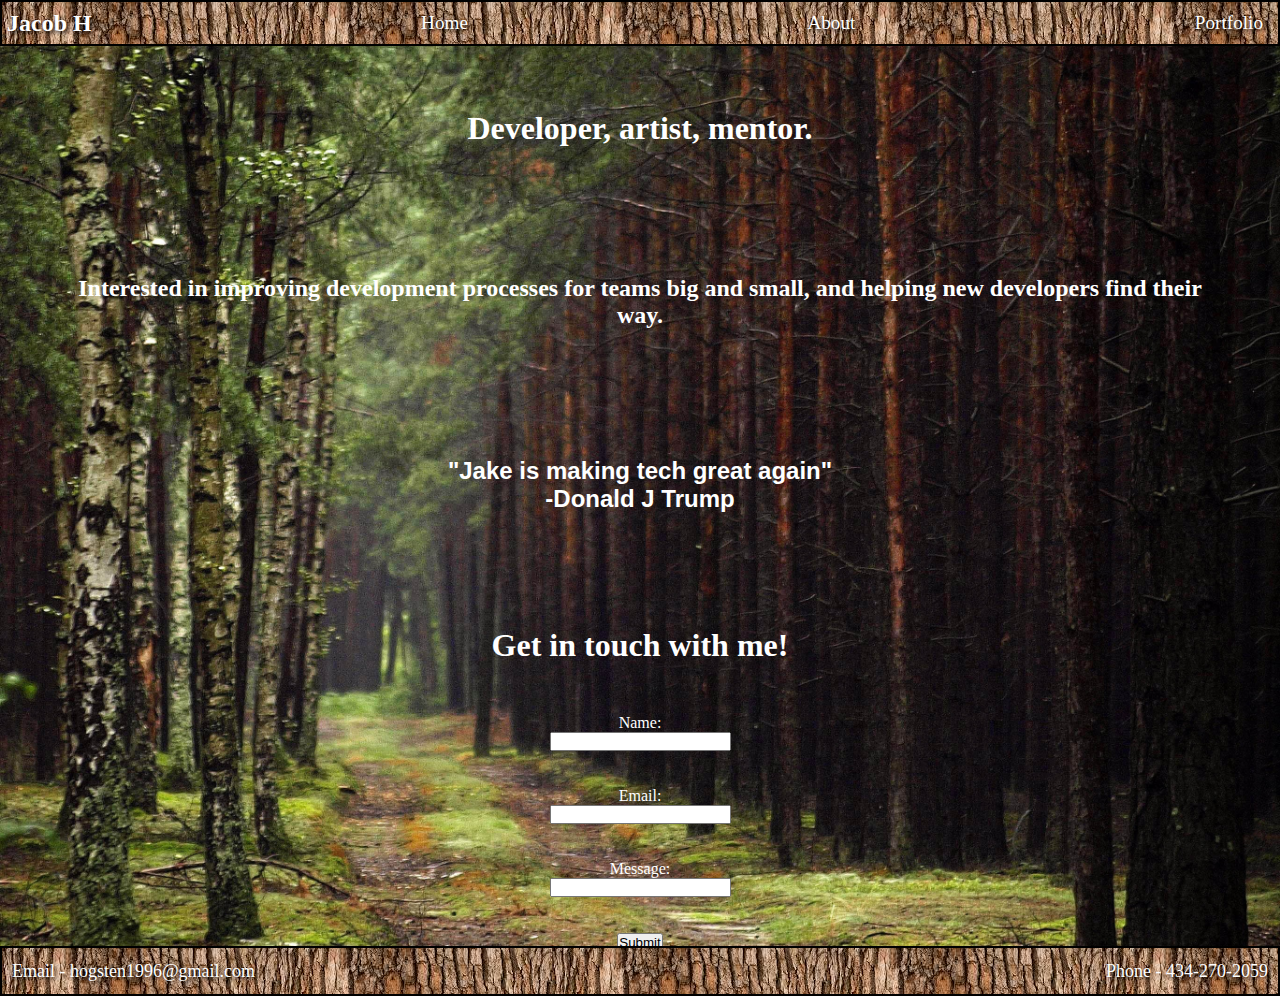
<file: index.html>
<!DOCTYPE html>
<html lang="en">
<head>
    <link rel="stylesheet" href="style.css">
    <meta charset="UTF-8">
    <meta name="viewport" content="width=device-width, initial-scale=1.0">
    <title>home</title>
</head>
<body>
    <nav class="navbar">
        <h2 class="name">Jacob H</h2>
        <a class="navtag" href="index.html">Home</a>
        <a class="navtag" href="about.html">About</a>
        <a class="navtag" href="portfolio.html">Portfolio</a>
    </nav>

    <section class="aboutpage">
        <div class="about">
            <h1 class="welcome">Developer, artist, mentor.</h1>
            <h2 class="aboutdesc">Interested in improving development processes for teams big and small, and helping new developers find their way.</h2>
            <h2 class="qoute">"Jake is making tech great again"<br>-Donald J Trump</h2>
        </div>

    <h1 class="formdesc">Get in touch with me!</h1>
    <form>
        <label for="name">Name:</label>
        <input type="text" id="name" name="name" required>
        <br><br>
        <label for="email">Email:</label>
        <input type="email" id="email" name="email" required>
        <br><br>
        <label for="message">Message:</label>
        <input type="message" id="message" name="message" required>
        <br></br>
        <input type="submit" value="Submit">
    </form>
</body>
</html>

    </section>


    <footer>
        <a>Email - hogsten1996@gmail.com</a><a>Phone - 434-270-2059</a>
    </footer>
    
    <script src="app.js"></script>    
</body>
</html>
</file>
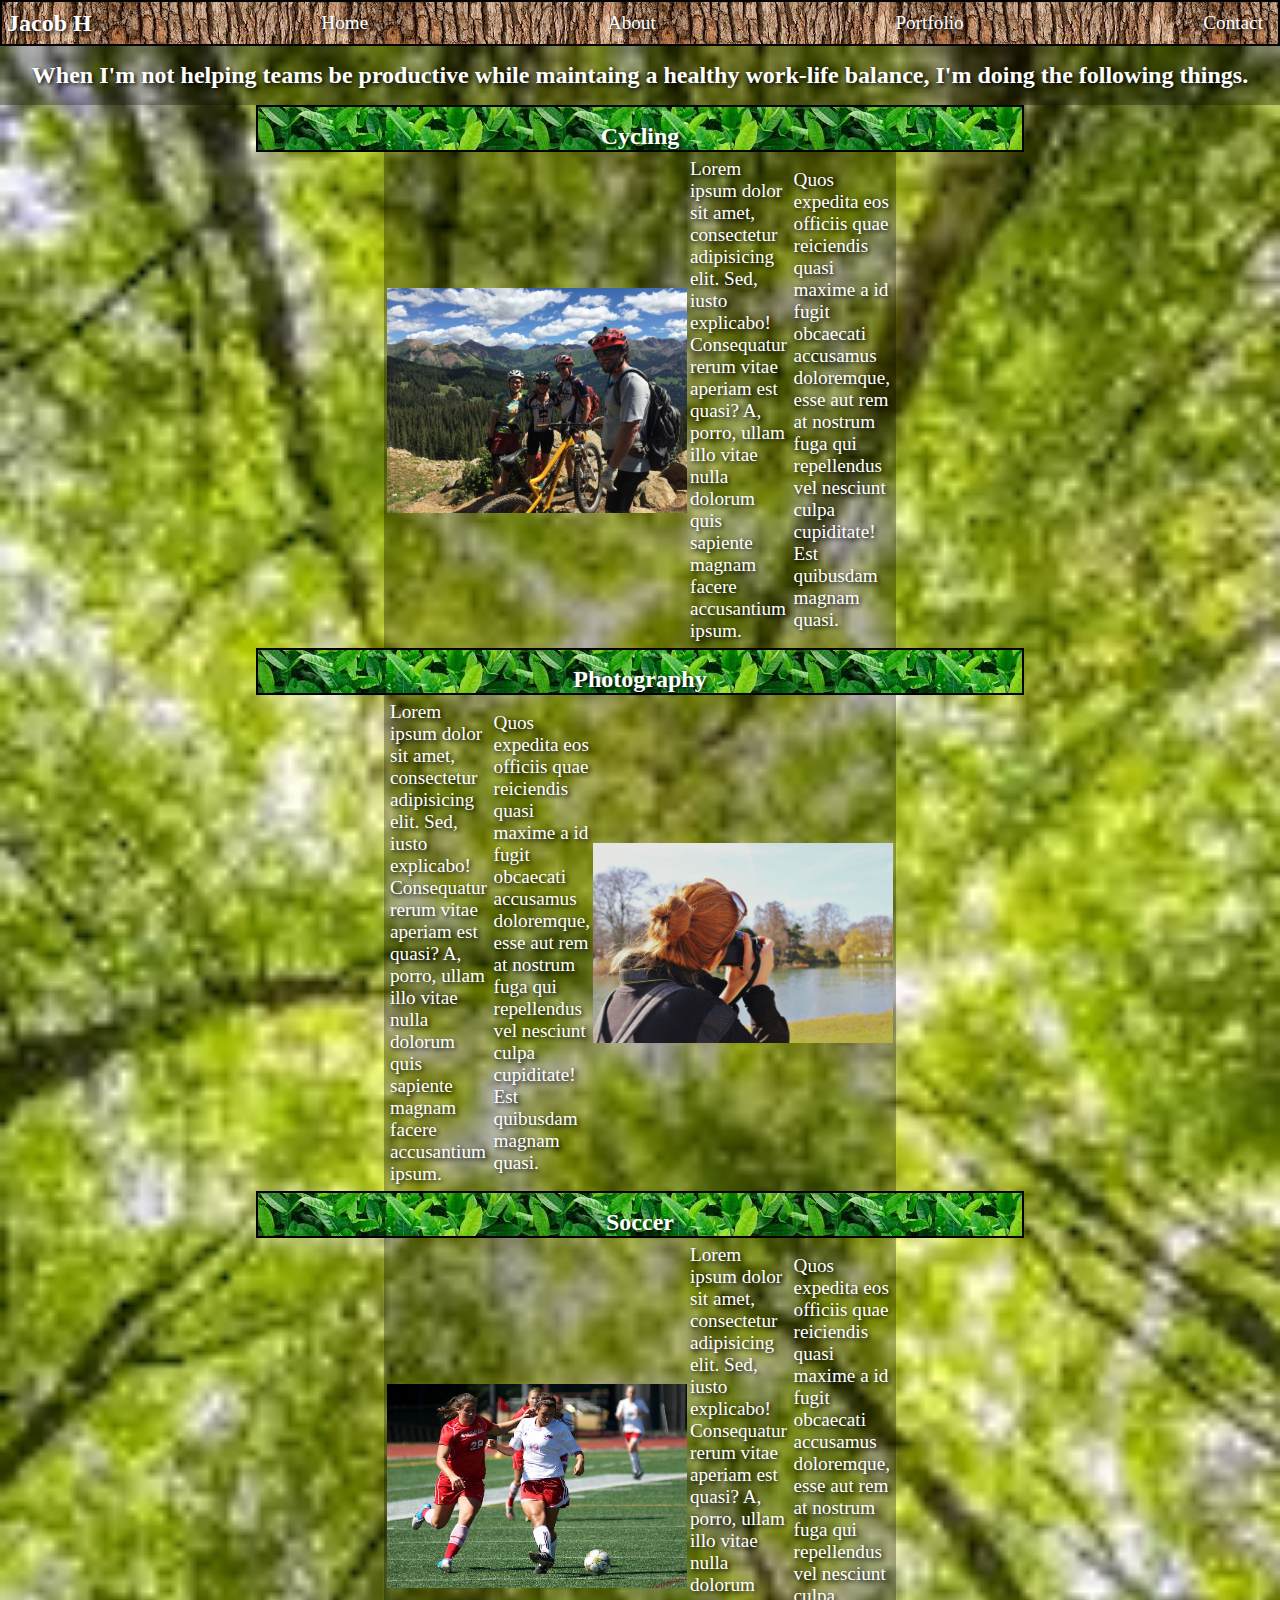
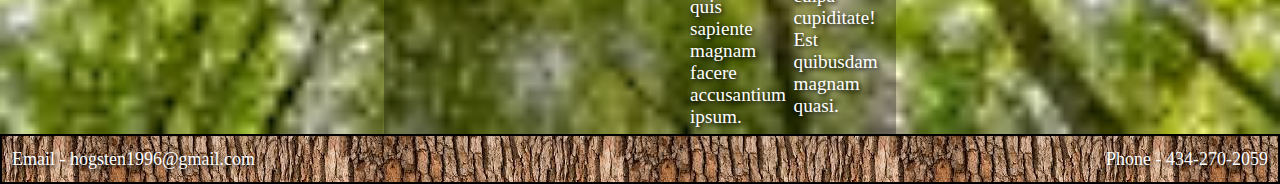
<file: about.html>
<!DOCTYPE html>
<html lang="en">
<head>
    <link rel="stylesheet" href="style.css">
    <meta charset="UTF-8">
    <meta name="viewport" content="width=device-width, initial-scale=1.0">
    <title>About</title>
</head>
<body>
    <nav class="navbar">
        <h2 class="name">Jacob H</h2>
        <a class="navtag" href="index.html">Home</a>
        <a class="navtag" href="about.html">About</a>
        <a class="navtag" href="portfolio.html">Portfolio</a>
        <a class="navtag" href="contact.html">Contact</a>
    </nav>
    
    <section class="pageabout">
        <h2 class="toppage">When I'm not helping teams be productive while maintaing a healthy work-life balance, I'm doing the following things.</h2>
        <h2 class="activity">Cycling</h2>
        <div class="pageabout2">
            <img src="biking.jpg">
            <p>Lorem ipsum dolor sit amet, consectetur adipisicing elit. Sed, iusto explicabo! Consequatur rerum vitae aperiam est quasi? A, porro, ullam illo vitae nulla dolorum quis sapiente magnam facere accusantium ipsum.</p>
            <p>Quos expedita eos officiis quae reiciendis quasi maxime a id fugit obcaecati accusamus doloremque, esse aut rem at nostrum fuga qui repellendus vel nesciunt culpa cupiditate! Est quibusdam magnam quasi.</p>
        </div>
        <h2 class="activity">Photography</h2>
        <div class="pageabout2">
            <p>Lorem ipsum dolor sit amet, consectetur adipisicing elit. Sed, iusto explicabo! Consequatur rerum vitae aperiam est quasi? A, porro, ullam illo vitae nulla dolorum quis sapiente magnam facere accusantium ipsum.</p>
            <p>Quos expedita eos officiis quae reiciendis quasi maxime a id fugit obcaecati accusamus doloremque, esse aut rem at nostrum fuga qui repellendus vel nesciunt culpa cupiditate! Est quibusdam magnam quasi.</p>
            <img src="photography.jpg">
        </div>
        <h2 class="activity">Soccer</h2>
        <div class="pageabout2">
            <img src="soccer.jpg">
            <p>Lorem ipsum dolor sit amet, consectetur adipisicing elit. Sed, iusto explicabo! Consequatur rerum vitae aperiam est quasi? A, porro, ullam illo vitae nulla dolorum quis sapiente magnam facere accusantium ipsum.</p>
            <p>Quos expedita eos officiis quae reiciendis quasi maxime a id fugit obcaecati accusamus doloremque, esse aut rem at nostrum fuga qui repellendus vel nesciunt culpa cupiditate! Est quibusdam magnam quasi.</p>
        </div>
    </section>

    <footer>
        <a>Email - hogsten1996@gmail.com</a><a>Phone - 434-270-2059</a>
    </footer>

    
    <script src="app.js"></script>    
</body>
</html>
</file>
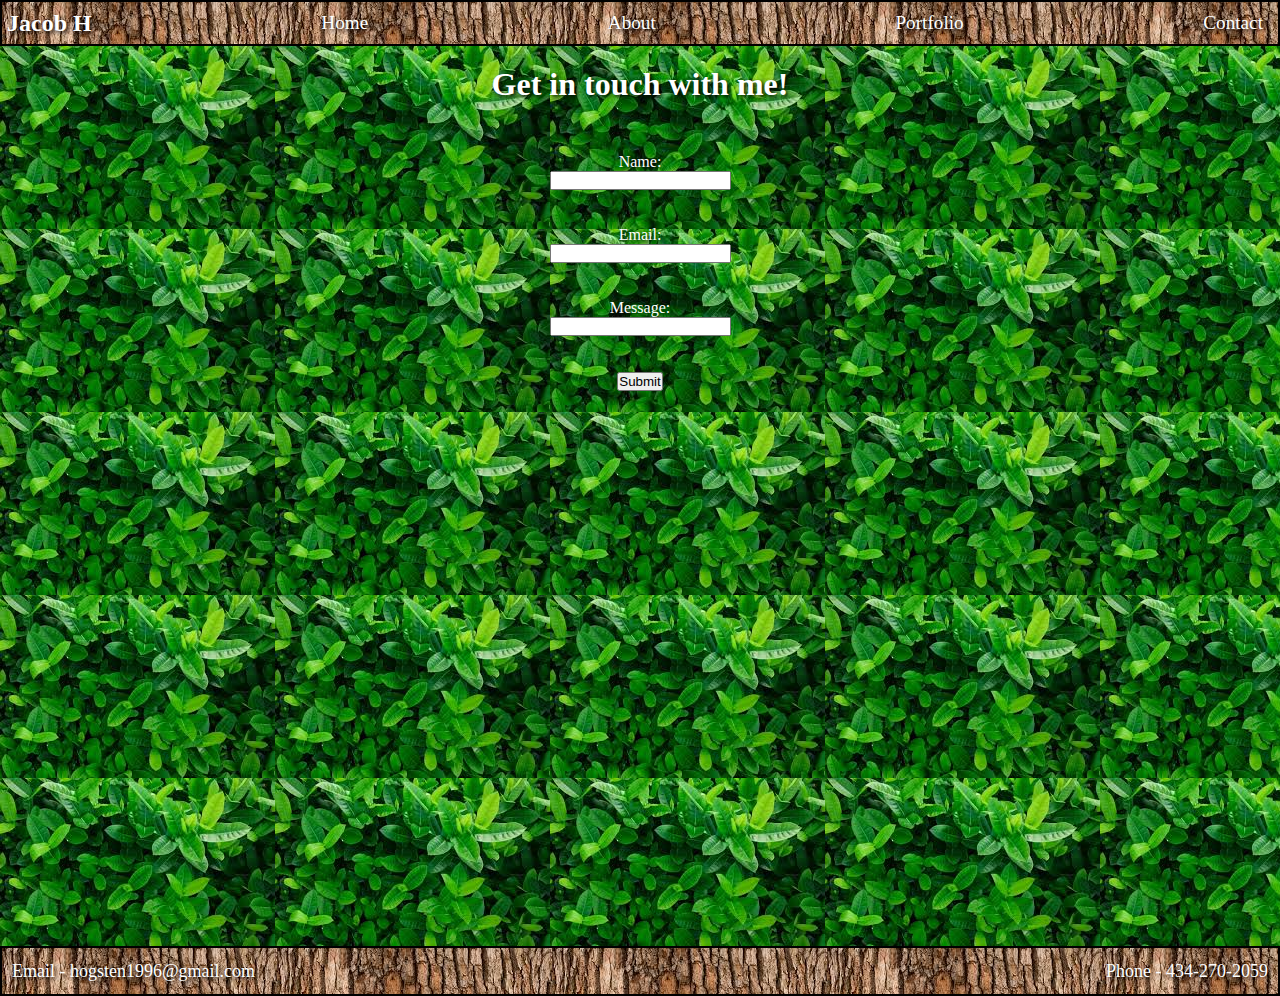
<file: contact.html>
<!DOCTYPE html>
<html lang="en">
<head>
    <link rel="stylesheet" href="style.css">
    <meta charset="UTF-8">
    <meta name="viewport" content="width=device-width, initial-scale=1.0">
    <title>Contact</title>
</head>
<body>
    <nav class="navbar">
        <h2 class="name">Jacob H</h2>
        <a class="navtag" href="index.html">Home</a>
        <a class="navtag" href="about.html">About</a>
        <a class="navtag" href="portfolio.html">Portfolio</a>
        <a class="navtag" href="contact.html">Contact</a>
    </nav>

    <section class="contact">
    <h1 class="gettouch">Get in touch with me!</h1>
    <form action="index.html">
        <label for="name">Name:</label>
        <input type="text" id="name" name="name" required>
        <br><br>
        <label for="email">Email:</label>
        <input type="email" id="email" name="email" required>
        <br><br>
        <label for="message">Message:</label>
        <input type="text" id="message" name="message" required>
        <br><br>
        <input type="submit" value="Submit">
    </form>
    </section>

    <footer>
        <a>Email - hogsten1996@gmail.com</a><a>Phone - 434-270-2059</a>
    </footer>

    <script src="app.js"></script>

</body>
</html>
</file>
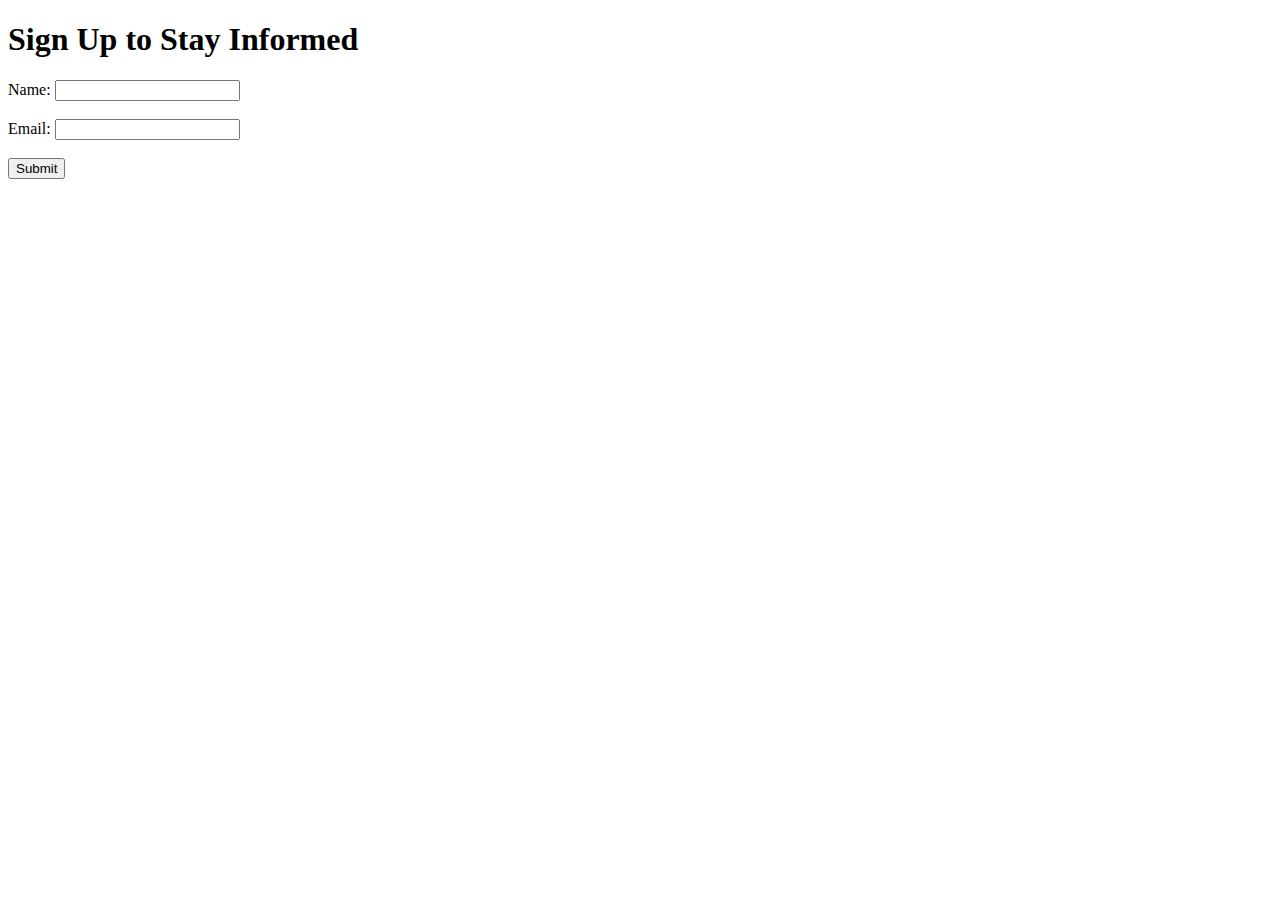
<file: form.html>
<!DOCTYPE html>
<html lang="en">
<head>
    <meta charset="UTF-8">
    <meta name="viewport" content="width=device-width, initial-scale=1.0">
    <title>Sign Up Form</title>
</head>
<body>
    <h1>Sign Up to Stay Informed</h1>
    <form action="/path/to/your/server/script" method="post">
        <label for="name">Name:</label>
        <input type="text" id="name" name="name" required>
        <br><br>
        <label for="email">Email:</label>
        <input type="email" id="email" name="email" required>
        <br><br>
        <input type="submit" value="Submit">
    </form>
</body>
</html>
</file>
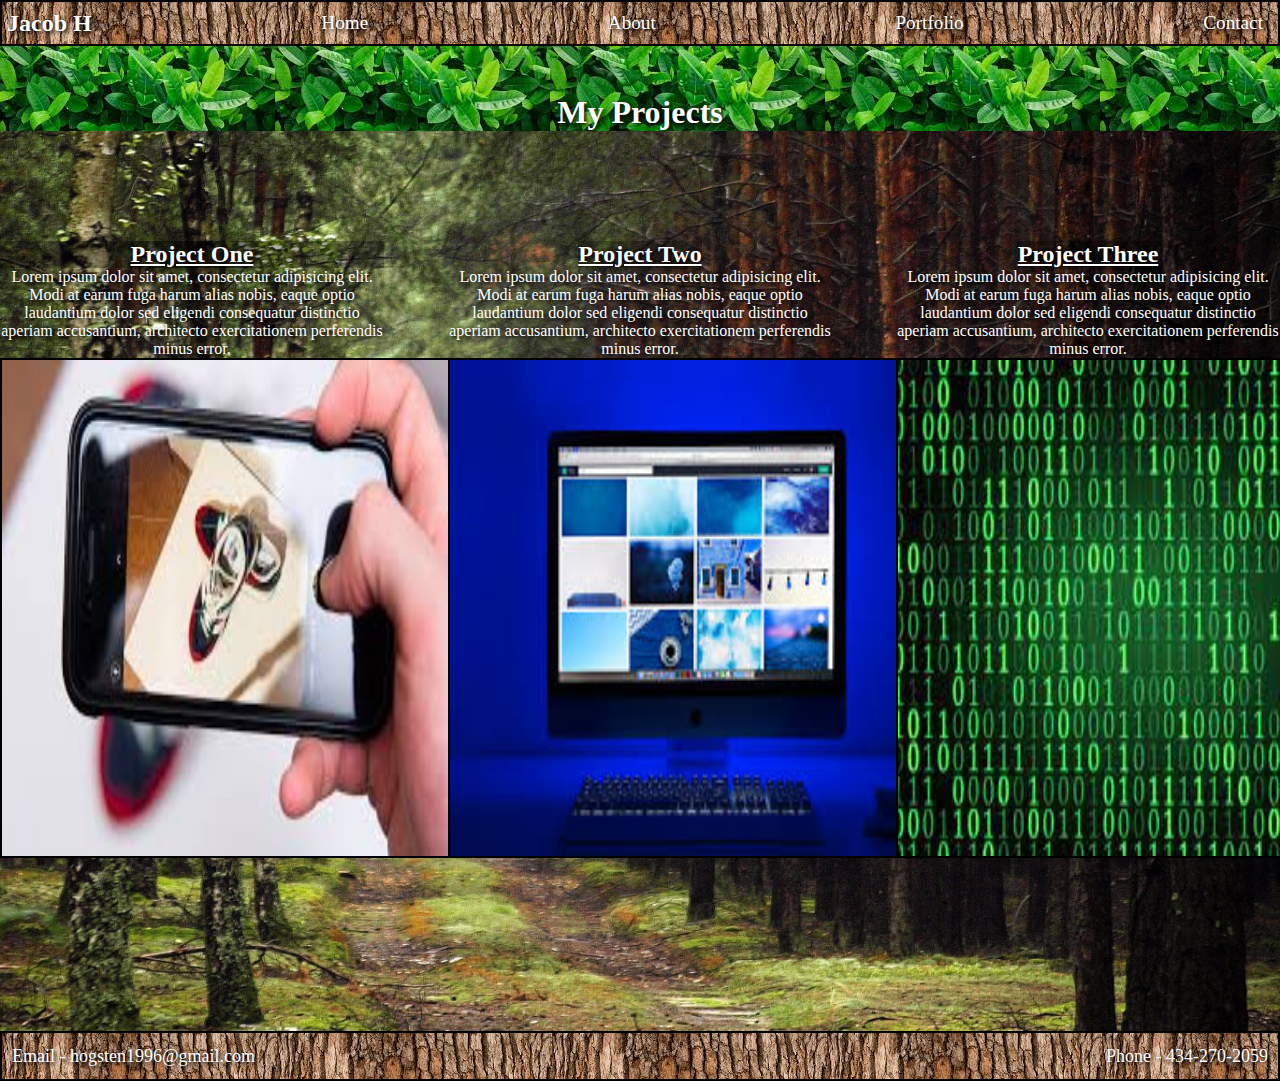
<file: portfolio.html>
<!DOCTYPE html>
<html lang="en">
<head>
    <link rel="stylesheet" href="style.css">
    <meta charset="UTF-8">
    <meta name="viewport" content="width=device-width, initial-scale=1.0">
    <title>Portfolio</title>
</head>
<body>
    <nav class="navbar">
        <h2 class="name">Jacob H</h2>
        <a class="navtag" href="index.html">Home</a>
        <a class="navtag" href="about.html">About</a>
        <a class="navtag" href="portfolio.html">Portfolio</a>
        <a class="navtag" href="contact.html">Contact</a>
    </nav>

    <h1 class="myproj">My Projects</h1>
    <section class="portfolio">
        <div class="first">
            <h2 class="project"><a class="project" href="https://github.com/hogsten1996/csspage">Project One</a></h2>
            <p>Lorem ipsum dolor sit amet, consectetur adipisicing elit. Modi at earum fuga harum alias nobis, eaque optio laudantium dolor sed eligendi consequatur distinctio aperiam accusantium, architecto exercitationem perferendis minus error.</p>
            <img class="pim" src="proj1.jpg">
        </div>
        <div class="first">
            <h2><a class="project" href="https://github.com/hogsten1996/csspage">Project Two</a></h2>
            <p>Lorem ipsum dolor sit amet, consectetur adipisicing elit. Modi at earum fuga harum alias nobis, eaque optio laudantium dolor sed eligendi consequatur distinctio aperiam accusantium, architecto exercitationem perferendis minus error.</p>
            <img class="pim" src="proj2.jpg">
        </div>
        <div class="first">
            <h2><a class="project" href="https://github.com/hogsten1996/csspage">Project Three</a></h2>
            <p>Lorem ipsum dolor sit amet, consectetur adipisicing elit. Modi at earum fuga harum alias nobis, eaque optio laudantium dolor sed eligendi consequatur distinctio aperiam accusantium, architecto exercitationem perferendis minus error.</p>
            <img class="pim" src="proj3.jpg">
        </div>
    </section>

    <footer>
        <a>Email - hogsten1996@gmail.com</a><a>Phone - 434-270-2059</a>
    </footer>

    <script src="app.js"></script>
</body>
</html>
</file>
<file: style.css>
*{
    margin: 0;
    padding: 0;
    box-sizing: border-box;
    position: relative;
}
nav{
    border: solid black 2px;
}  
.navbar {
    display: flex;      
    justify-content: space-between; 
    align-items: center;
    position: sticky;   
    background-image: url(bark.jpg);
    z-index: 99;
    top:0;
    padding: 0 5px;
    color:white;
    text-shadow: 2px 2px 4px rgba(0, 0, 0, 1);
    background-color: rgba(0, 0, 0, 0.3);
}
.navtag {
    padding: 10px;
    text-decoration: none;
    color:white;
    text-shadow: 2px 2px 4px rgba(0, 0, 0, 1);
    border-radius: 10px;
    font-size: larger;
  }
.navtag:hover {
    color: yellow;
  }
.aboutpage{
    background-image: url(trees.jpg);
    background-size: cover;
    background-repeat: no-repeat; 
    background-position: center center;
    height:100vh;
    color:white;
}
.welcome{
    display:flex;
    justify-content: center;
    align-items: center;
    padding: 10px;
}
@media(min-width:900px){
    .welcome{
        padding:4rem;
    }
}
.aboutdesc{
    padding: 20px;
    text-align: center;
}
@media(min-width:900px){
    .aboutdesc{
        padding:4rem;
    }
}
.qoute{
    padding: 20px;
    text-align: center;
    font-family: 'Trebuchet MS', 'Lucida Sans Unicode', 'Lucida Grande', 'Lucida Sans', Arial, sans-serif;
}
@media(min-width:900px){
    .qoute{
        padding:4rem;
    }
}

/* Home to about trans */

.pageabout{
    background-image: url(tree2.jpg);
    background-size: cover;
    /* background-repeat: no-repeat;  */
    background-position: center center;
    min-height: 100vh;
}
img{
    width:200px;
}
@media(min-width:900px){
    img{
        width:300px;
    }
}
.toppage{
    text-align: center;
    padding:1rem 0;
    color:white;
    text-shadow: 2px 2px 4px rgba(0, 0, 0, 1);
    background-color: rgba(0, 0, 0, 0.3);
}

.activity{
    padding-top: 1rem;
    background-image:url(leaves.jpg);
    color:white;
    text-shadow: 2px 2px 4px rgba(0, 0, 0, 1);
    background-color: rgba(0, 0, 0, 0.3);
    border:solid black 2px;
}

@media(min-width: 900px){
    .activity{
        display:flex;
        justify-content: center;
        align-items: center;
        width:60%;
        margin-left: 20%;
    }
}

.pageabout2{
    display:flex;
    justify-content: center;
    align-items: left;
    color:white;
    text-shadow: 2px 2px 4px rgba(0, 0, 0, 1);
    background-color: rgba(0, 0, 0, 0.3);
    padding: 3px 3px;
}
@media(min-width: 900px){
    .pageabout2{
        display:flex;
        flex-direction: row;
        justify-content: center;
        align-items: center;
        width:40%;
        margin-left:30%;
        font-size: larger;
    }
}
.pageabout2 > p{
    padding: 3px;
}
@media(min-width:900px){
    .pageabout2 > p{
        /* background-color: black; */
        margin:0;
    }
}
/* about to portfolio trans */
.portfolio{
    color:white;
    text-shadow: 2px 2px 4px rgba(0, 0, 0, 1);
    background-color: rgba(0, 0, 0, 0.3);
    background-image: url(trees.jpg);
    background-size: cover;
    background-repeat: no-repeat; 
    background-position: center center;
    min-height:100vh;
    text-align: center;
}
.portfolio > h1{
    text-align: center;
    padding-top: 10px;
    padding-bottom: 10px;
}
.myproj{
    color:white;
    text-shadow: 2px 2px 4px rgba(0, 0, 0, 1);
    background-color: rgba(0, 0, 0, 0.3);
    background-image: url(leaves.jpg);
    text-align: center;
}
.pim{
    border:solid black 2px;
}
@media(min-width:900px){
    .myproj{
        padding-top:3rem;
    }
}
@media(min-width:900px){
    .portfolio{
        display: flex;
        flex-wrap: wrap;
        justify-content: space-between;
        padding-top: 100px;
    }
}
@media(min-width:900px){
    img.pim{
        height:500px;
        width:500px;
    }
}
.first > h2{
    color:aqua;
}
.first{
    padding:10px 0;
}
@media(min-width:900px){
    .first{
        width:30%;
        margin-bottom: 20px;
    }
}
.project{
    color:white;
    text-shadow: 2px 2px 4px rgba(0, 0, 0, 1);
    background-color: rgba(0, 0, 0, 0.3);
}
.project:hover{
    color:yellow;
}
footer{
    width:100%;
    height: 50px;
    background-image: url(bark.jpg);
    display:flex;
    justify-content: space-between;
    align-items: center;
    padding:10px;
    border:solid black 2px;
    color:white;
    text-shadow: 2px 2px 4px rgba(0, 0, 0, 1);
    background-color: rgba(0, 0, 0, 0.3);
    font-size: large;
}
form{
    display:flex;
    justify-content: center;
    align-items: center;
    padding-top: 30px;
    flex-direction: column;
}
.formdesc{
    text-align: center;
    padding-top: 50px;
}
/* portfolio to contact trans */

.contact{
    background-image: url(leaves.jpg);
    color:white;
    text-shadow: 2px 2px 4px rgba(0, 0, 0, 1);
    background-color: rgba(0, 0, 0, 0.3);
    min-height:100vh;
}
.gettouch{
    color:white;
    display:flex;
    justify-content: center;
    align-items: center;
    padding-top: 20px;
}
form{
    padding-top:50px;
}
</file>
